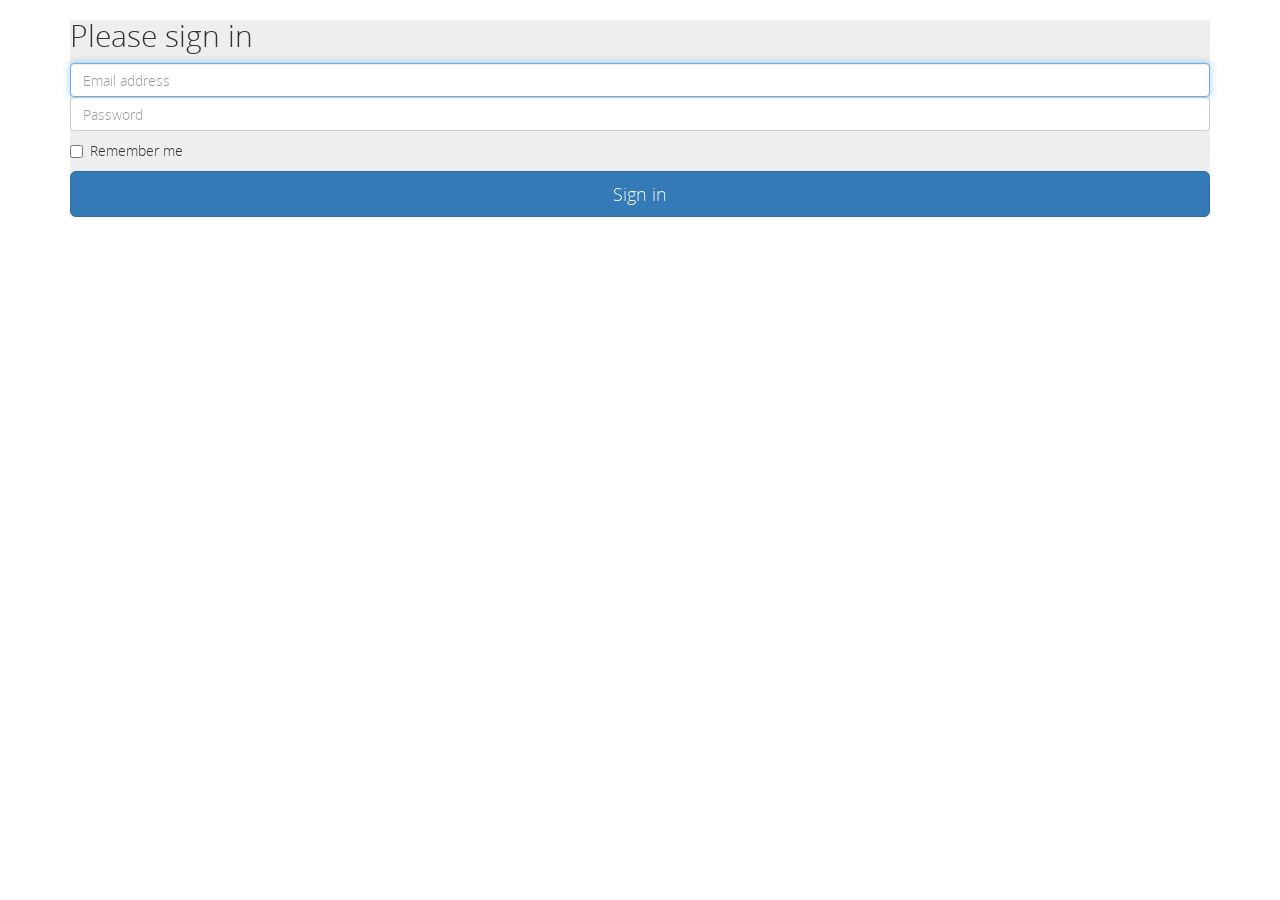
<file: public/views/login.html>
<!DOCTYPE html>
<html lang="es" class="theme1">
<head>
  <title>Login</title>
  <!-- <base href="/MyApp/public/"> -->
  <meta charset="utf-8">
  <link rel="icon" type="image/png" href="../img/faviconMyBootstrapApp.ico">
  <link rel="stylesheet" type="text/css" href="../css/app.css">
  <script src="../js/vendor.js"></script>
  <meta content="width=device-width,minimum-scale=1.0,maximum-scale=1.0,user-scalable=no" name="viewport">
  <script src="../js/app.js"></script>
</head>
<body>
  <div class="container">
    <form class="form-signin bg-1">
      <h2 class="form-signin-heading">Please sign in</h2>
      <label for="inputEmail" class="sr-only">Email address</label>
      <input type="email" id="inputEmail" class="form-control" placeholder="Email address" required autofocus>
      <label for="inputPassword" class="sr-only">Password</label>
      <input type="password" id="inputPassword" class="form-control" placeholder="Password" required>
      <div class="checkbox">
        <label>
          <input type="checkbox" value="remember-me"> Remember me
        </label>
      </div>
      <button class="btn btn-lg btn-primary btn-block" type="submit">Sign in</button>
    </form>
  </div> <!-- /container -->
</body>
<script type="text/javascript">

</script>
</html>
</file>
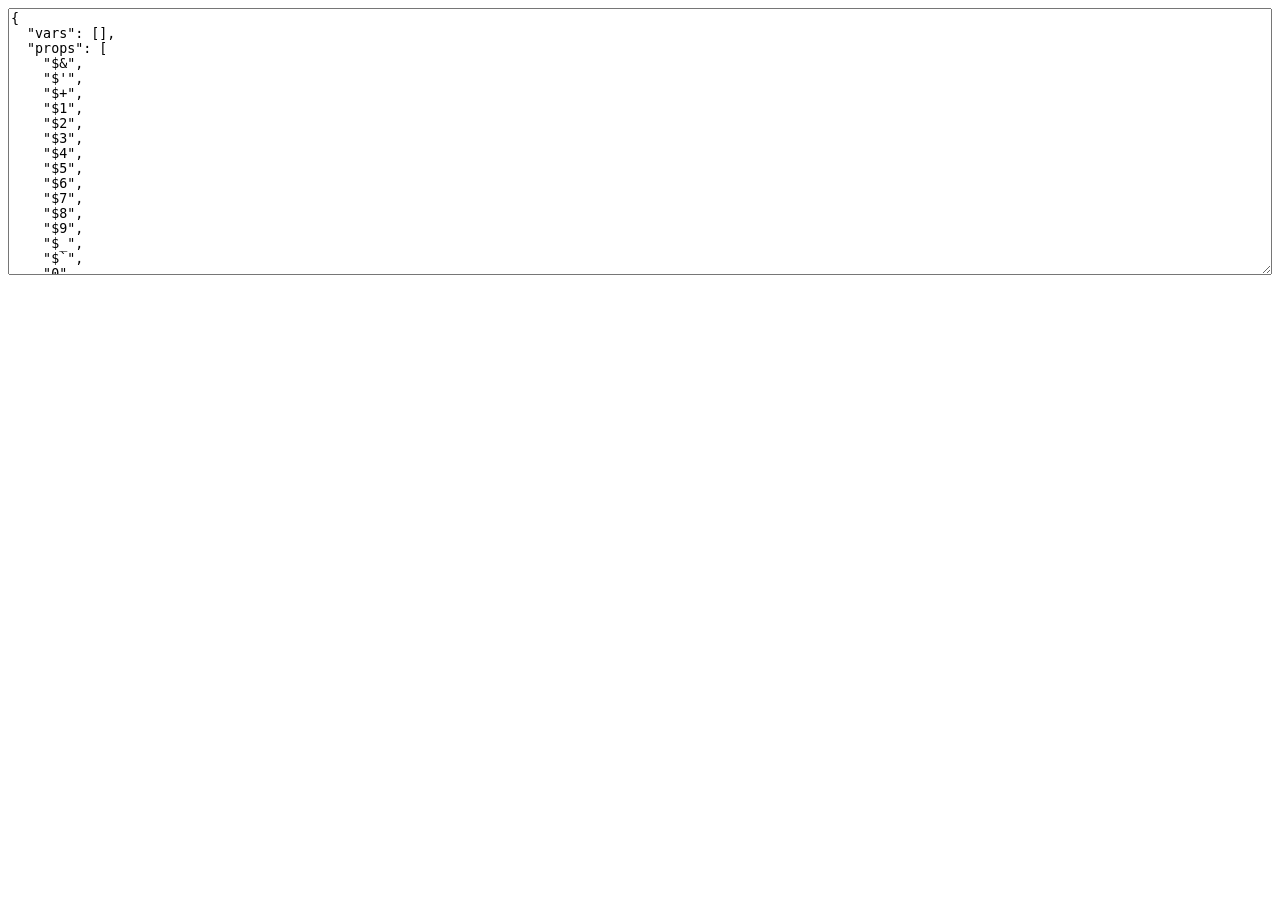
<file: node_modules/ngmin-uglify-js-brunch/node_modules/uglify-js/tools/props.html>
<html>
  <head>
  </head>
  <body>
    <script>(function(){
      var props = {};

      function addObject(obj) {
        if (obj == null) return;
        try {
          Object.getOwnPropertyNames(obj).forEach(add);
        } catch(ex) {}
        if (obj.prototype) {
          Object.getOwnPropertyNames(obj.prototype).forEach(add);
        }
        if (typeof obj == "function") {
          try {
            Object.getOwnPropertyNames(new obj).forEach(add);
          } catch(ex) {}
        }
      }

      function add(name) {
        props[name] = true;
      }

      Object.getOwnPropertyNames(window).forEach(function(thing){
        addObject(window[thing]);
      });

      try {
        addObject(new Event("click"));
        addObject(new Event("contextmenu"));
        addObject(new Event("mouseup"));
        addObject(new Event("mousedown"));
        addObject(new Event("keydown"));
        addObject(new Event("keypress"));
        addObject(new Event("keyup"));
      } catch(ex) {}

      var ta = document.createElement("textarea");
      ta.style.width = "100%";
      ta.style.height = "20em";
      ta.style.boxSizing = "border-box";
      <!-- ta.value = Object.keys(props).sort(cmp).map(function(name){ -->
      <!--   return JSON.stringify(name); -->
      <!-- }).join(",\n"); -->
      ta.value = JSON.stringify({
        vars: [],
        props: Object.keys(props).sort(cmp)
      }, null, 2);
      document.body.appendChild(ta);

      function cmp(a, b) {
        a = a.toLowerCase();
        b = b.toLowerCase();
        return a < b ? -1 : a > b ? 1 : 0;
      }
    })();</script>
  </body>
</html>
</file>
